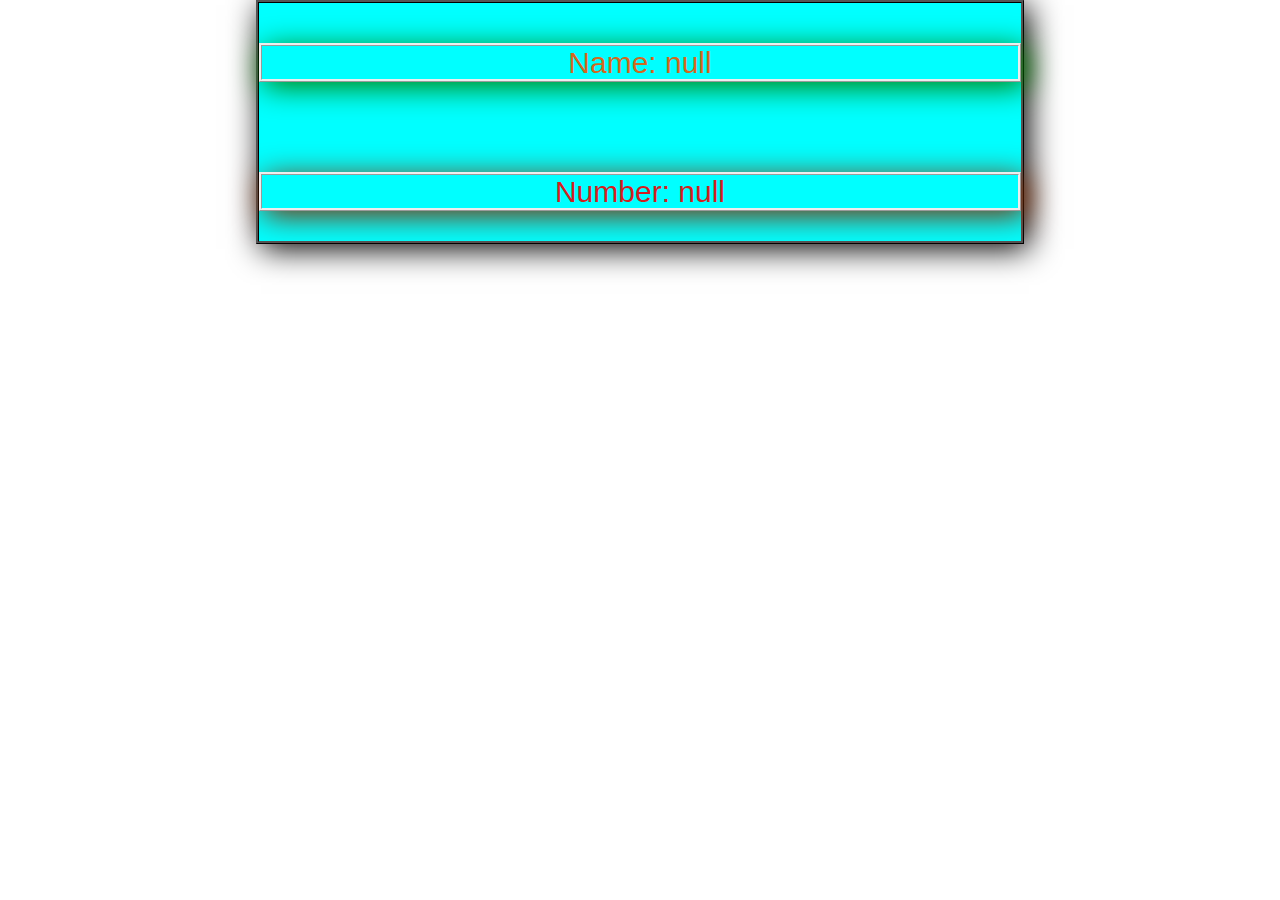
<file: next.html>
<html>
    <head>
        <title>
            Next page
        </title>
        <link rel="stylesheet" href="https://maxcdn.bootstrapcdn.com/bootstrap/3.4.0/css/bootstrap.min.css">
    <script src="https://ajax.googleapis.com/ajax/libs/jquery/3.4.1/jquery.min.js"></script>
    <script src="https://maxcdn.bootstrapcdn.com/bootstrap/3.4.0/js/bootstrap.min.js"></script>
    <link rel="stylesheet" href="next.css">
    </head>
    <body>
        <center>
            <div id="div">
                <b>
                    <br>
                    <h2 id="place_of_name"></h2>
                    <br>
                    <br>
                    <br>
                    <h2 id="place_of_number"></h2>
                    <br>
                </b>
                
            </div>
        </center>
        <script src="2nd.js"></script>
    </body>
</html>
</file>
<file: next.css>
#div{
    width: 60%;
    border-color: black;
    box-shadow: 5px 5px 30px black;
    border-style: ridge;
    background-color: aqua;
}
#place_of_name{
    color: chocolate;
    text-underline-position: below;
    border-style: ridge;
    box-shadow: 5px 5px 30px green;
}
#place_of_number{
    color: rgb(210, 30, 30);
    text-underline-position: below;
    border-style: ridge;
    box-shadow: 5px 5px 30px rgb(128, 43, 0);
}
</file>
